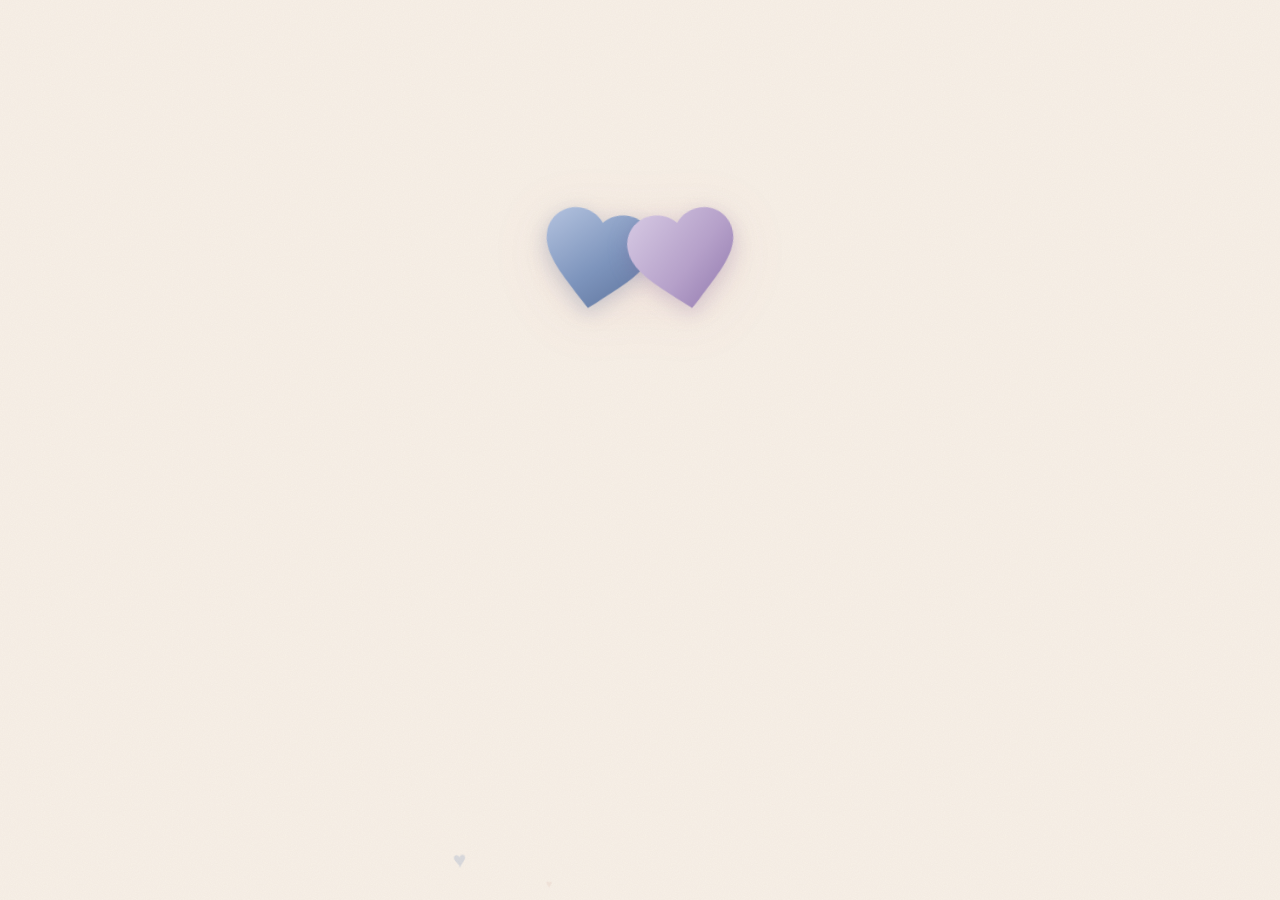
<file: index.html>
<!DOCTYPE html>
<html lang="pt-BR">
<head>
  <meta charset="UTF-8">
  <meta name="viewport" content="width=device-width, initial-scale=1, viewport-fit=cover">
  <meta name="theme-color" content="#F7F1E7">

  <title>Victor &amp; Ana — Um Amor em Código</title>

  <link rel="preconnect" href="https://fonts.googleapis.com">
  <link rel="preconnect" href="https://fonts.gstatic.com" crossorigin>
  <link rel="stylesheet" href="https://fonts.googleapis.com/css2?family=Cormorant+Garamond:ital,wght@0,400;0,500;0,600;1,400;1,500;1,600&family=DM+Sans:wght@400;500;600&family=Caveat:wght@500&display=swap">

<link rel="stylesheet" href="style.css">
<link rel="stylesheet" href="jogos-romanticos.css">
<link rel="stylesheet" href="efeitos-gsap.css">
  <link rel="shortcut icon" href="imagens/fiveicon.png" type="image/x-icon">

  <noscript>
    <style>
      .scene, #starfield { display: none !important; }
    </style>
  </noscript>

  <!-- ESTILO COMPLETO DO CONTROLE DE MÚSICA -->
  <style>
    #controle-musica {
      position: fixed;
      bottom: calc(20px + env(safe-area-inset-bottom));
      right: calc(20px + env(safe-area-inset-right));
      z-index: 9999;

      display: flex;
      align-items: center;
      justify-content: center;

      width: 48px;
      height: 48px;
      padding: 0;

      border: 1px solid rgba(110, 37, 48, 0.22);
      border-radius: 50%;

      background: rgba(255, 253, 248, 0.92);
      color: #A63842;

      box-shadow: 0 5px 22px rgba(74, 42, 49, 0.16);

      backdrop-filter: blur(12px);
      -webkit-backdrop-filter: blur(12px);

      font-family: Georgia, serif;
      font-size: 24px;
      cursor: pointer;

      transition:
        transform 0.2s ease,
        background-color 0.2s ease;
    }

    #controle-musica[hidden] {
      display: none !important;
    }

    #controle-musica:hover {
      transform: scale(1.08);
      background: #FFFDF8;
    }

    #controle-musica:active {
      transform: scale(0.95);
    }

    #controle-musica:focus-visible {
      outline: 3px solid #A63842;
      outline-offset: 4px;
    }

    @media (max-width: 480px) {
      #controle-musica {
        width: 44px;
        height: 44px;
        right: 16px;
        bottom: calc(16px + env(safe-area-inset-bottom));
        font-size: 22px;
      }
    }

    @media (prefers-reduced-motion: reduce) {
      #controle-musica {
        transition: none;
      }
    }
  </style>
</head>

<body>

  <svg width="0" height="0" style="position:absolute" aria-hidden="true" focusable="false">
    <symbol id="heart-shape" viewBox="0 0 24 24">
      <path d="M12 21.35l-1.45-1.32C5.4 15.36 2 12.28 2 8.5 2 5.42 4.42 3 7.5 3c1.74 0 3.41.81 4.5 2.09C13.09 3.81 14.76 3 16.5 3 19.58 3 22 5.42 22 8.5c0 3.78-3.4 6.86-8.55 11.54L12 21.35z"/>
    </symbol>
  </svg>

  <canvas id="starfield" aria-hidden="true"></canvas>
  <div class="burst" id="burst" aria-hidden="true"></div>

  <p class="sr-only" id="live" role="status" aria-live="polite" aria-atomic="true"></p>

  <noscript>
    <main class="nojs">
      <p>
        Este presente foi feito em código e precisa de JavaScript para ganhar vida.
        Ative o JavaScript no navegador e recarregue a página. 💙💜
      </p>
    </main>
  </noscript>

  <main id="app">

    <!-- ETAPA 1: ABERTURA -->

    <section class="scene scene--opening" id="scene-opening" data-scene="opening">
      <div class="scene__content">

        <p class="cover-label reveal" style="--d: 0s">Victor &amp; Ana</p>

        <div class="stage" aria-hidden="true">
          <div class="glow"></div>

          <div class="heart heart--victor">
            <svg viewBox="0 0 24 24" focusable="false">
              <defs>
                <linearGradient id="grad-victor" x1="0" y1="0" x2="1" y2="1">
                  <stop offset="0" stop-color="#B4C3DF"/>
                  <stop offset="0.55" stop-color="#7D94BC"/>
                  <stop offset="1" stop-color="#5B7099"/>
                </linearGradient>
              </defs>
              <path fill="url(#grad-victor)" d="M12 21.35l-1.45-1.32C5.4 15.36 2 12.28 2 8.5 2 5.42 4.42 3 7.5 3c1.74 0 3.41.81 4.5 2.09C13.09 3.81 14.76 3 16.5 3 19.58 3 22 5.42 22 8.5c0 3.78-3.4 6.86-8.55 11.54L12 21.35z"/>
            </svg>
          </div>

          <div class="heart heart--ana">
            <svg viewBox="0 0 24 24" focusable="false">
              <defs>
                <linearGradient id="grad-ana" x1="0" y1="0" x2="1" y2="1">
                  <stop offset="0" stop-color="#D6C9E3"/>
                  <stop offset="0.55" stop-color="#B5A0C9"/>
                  <stop offset="1" stop-color="#8E75AB"/>
                </linearGradient>
              </defs>
              <path fill="url(#grad-ana)" d="M12 21.35l-1.45-1.32C5.4 15.36 2 12.28 2 8.5 2 5.42 4.42 3 7.5 3c1.74 0 3.41.81 4.5 2.09C13.09 3.81 14.76 3 16.5 3 19.58 3 22 5.42 22 8.5c0 3.78-3.4 6.86-8.55 11.54L12 21.35z"/>
            </svg>
          </div>
        </div>

        <header class="intro">
          <h1 class="title reveal" style="--d: 0s">O amor mora nos detalhes.</h1>
          <p class="subtitle reveal" style="--d: .5s">
            E cada detalhe desse lugar foi pensado em você.
          </p>
        </header>

        <button type="button" class="btn btn--primary start-btn" id="start-btn">
          Começar nossa história ♡
        </button>

        <p class="cover-sign reveal" style="--d: 1s">
          Feito com amor, por Victor.
        </p>
      </div>
    </section>

    <!-- ETAPA 2: A PERGUNTA IMPOSSÍVEL -->

    <section class="scene scene--question" id="scene-question" data-scene="question" hidden aria-labelledby="question-title">
      <div class="scene__content">

        <p class="chapter-mark reveal" style="--d: 0s">
          Capítulo I — Onde tudo começa
        </p>

        <svg class="crest reveal" style="--d: .1s" viewBox="0 0 44 24" aria-hidden="true" focusable="false">
          <use href="#heart-shape" class="crest__blue" x="0" y="0" width="24" height="24"/>
          <use href="#heart-shape" class="crest__purple" x="20" y="0" width="24" height="24"/>
        </svg>

        <h2 class="question reveal" id="question-title" data-focus tabindex="-1" style="--d: .4s">
          Ana, você aceita continuar vivendo essa história comigo? 💜
        </h2>

        <div class="slot reveal" id="slot" style="--d: .8s">
          <p class="hint" id="hint" aria-hidden="true"></p>
          <p class="reply" id="reply" aria-hidden="true"></p>
        </div>

        <div class="choices reveal" id="choices" style="--d: 1s">
          <button type="button" class="btn btn--primary btn--yes" id="yes-btn">
            SIM! ❤️
          </button>
          <button type="button" class="btn btn--ghost btn--no" id="no-btn">
            Não 🙄
          </button>
        </div>

        <p class="sr-only">
          Dica: o botão Não é brincalhão e foge. Use o botão SIM para continuar.
        </p>
      </div>
    </section>

    <!-- ETAPA 3: MUSEU DE MEMÓRIAS -->

    <section class="scene scene--memories" id="scene-memories" data-scene="memories" hidden aria-labelledby="memories-title">
      <div class="scene__content">

        <header class="museum-head">
          <p class="chapter-mark reveal" style="--d: 0s">
            Capítulo II — Nossas memórias
          </p>

          <h2 class="museum-title reveal" id="memories-title" data-focus tabindex="-1" style="--d: .2s">
            Nosso Museu de Memórias
          </h2>

          <p class="museum-sub reveal" style="--d: .7s">
            Existem momentos que o tempo não consegue apagar.
          </p>

          <p class="museum-intro reveal" style="--d: 1.2s">
            Se eu pudesse guardar cada segundo ao seu lado, precisaria de um museu infinito.
            Mas escolhi seis pedacinhos da nossa história para te mostrar.
          </p>
        </header>

        <div class="counter reveal" style="--d: 1.7s">
          <p class="counter__text">
            Memórias descobertas:
            <span class="counter__n" id="counter-n">0</span>
            de
            <span id="counter-total">6</span>
          </p>

          <div class="progress" aria-hidden="true">
            <span class="progress__fill" id="progress-fill"></span>
          </div>

          <p class="counter__hint">
            Toque em cada quadro para abrir a memória.
          </p>
        </div>

        <ol class="gallery" id="gallery"></ol>

        <div class="finale" id="finale" hidden>
          <p class="finale__msg">
            Seis lembranças, infinitos motivos para continuar criando novas histórias com você. 💙💜
          </p>

          <button type="button" class="btn btn--primary finale__btn" id="finale-btn" disabled>
            Ainda tenho uma surpresa para você... ❤️
          </button>
        </div>
      </div>
    </section>

    <!-- ETAPA 4: QUIZ -->

    <section class="scene scene--game" id="scene-game" data-scene="game" hidden aria-labelledby="quiz-question">
      <div class="scene__content">

        <div class="quiz reveal" style="--d: .2s">
          <p class="chapter-mark">
            Capítulo III — Nossas brincadeiras
          </p>

          <p class="quiz__progress" id="quiz-progress">
            Pergunta 1 de 3
          </p>

          <div class="quiz__dots" aria-hidden="true">
            <span class="quiz__dot"></span>
            <span class="quiz__dot"></span>
            <span class="quiz__dot"></span>
          </div>

          <div class="quiz__card" id="quiz-card">
            <h2 class="quiz__question" id="quiz-question" data-focus tabindex="-1"></h2>

            <div class="quiz__options" id="quiz-options" role="group" aria-labelledby="quiz-question"></div>

            <div class="quiz__feedback" id="quiz-feedback" aria-hidden="true">
              <p class="quiz__verdict" id="quiz-verdict"></p>
              <p class="quiz__message" id="quiz-message"></p>
            </div>

            <button type="button" class="btn btn--primary quiz__next" id="quiz-next" disabled>
              Próxima pergunta →
            </button>
          </div>
        </div>
      </div>
    </section>

    <!-- RESULTADO DO QUIZ -->

    <section class="scene scene--result" id="scene-quizend" data-scene="quizend" hidden aria-labelledby="result-title">
      <div class="scene__content">

        <svg class="crest reveal" style="--d: .1s" viewBox="0 0 44 24" aria-hidden="true" focusable="false">
          <use href="#heart-shape" class="crest__blue" x="0" y="0" width="24" height="24"/>
          <use href="#heart-shape" class="crest__purple" x="20" y="0" width="24" height="24"/>
        </svg>

        <h2 class="museum-title reveal" id="result-title" data-focus tabindex="-1" style="--d: .3s">
          Você conhece a nossa história? ❤️
        </h2>

        <p class="result__score reveal" id="result-score" style="--d: .9s">
          Você acertou 0 de 3!
        </p>

        <p class="result__msg reveal" style="--d: 1.5s">
          Mas sabe de uma coisa, meu amor? Nenhuma dessas datas consegue representar tudo que já vivemos.
          Cada conversa, cada abraço e cada momento ao seu lado fazem parte da minha história favorita:
          a nossa. 💙💜
        </p>

        <div class="result__actions reveal" style="--d: 2.2s">
          <button type="button" class="btn btn--primary" id="continue-btn">
            Continuar nossa história ❤️
          </button>

          <button type="button" class="btn btn--ghost" id="replay-btn">
            Jogar novamente ↻
          </button>
        </div>
      </div>
    </section>

    <!-- ETAPA 5: QUEM É MAIS PROVÁVEL -->

    <section class="scene scene--stage5" id="scene-stage5" data-scene="stage5" hidden aria-labelledby="stage5-title">
      <div class="scene__content romance-wrap">

        <p class="chapter-mark reveal">
          Capítulo III — Nossas brincadeiras
        </p>

        <p class="eyebrow reveal">
          NOSSO JOGUINHO 💙💜
        </p>

        <h2 class="romance-title reveal" id="stage5-title" data-focus tabindex="-1">
          Quem é mais provável? 💜
        </h2>

        <p class="romance-lead reveal">
          Escolha quem mais combina com cada situação!
        </p>

        <div id="couple-game" class="couple-game reveal">
          <div class="couple-game__top">
            <span id="couple-progress">Pergunta 1 de 6</span>
            <span id="couple-percent">0%</span>
          </div>

          <div class="couple-game__bar" aria-hidden="true">
            <span id="couple-fill"></span>
          </div>

          <div class="couple-game__question" id="couple-question" tabindex="-1"></div>

          <div class="couple-game__choices" role="group" aria-label="Escolha Victor ou Ana">
            <button type="button" class="couple-choice couple-choice--victor" id="choose-victor">
              💙 <span>Victor</span>
            </button>

            <button type="button" class="couple-choice couple-choice--ana" id="choose-ana">
              💜 <span>Ana</span>
            </button>
          </div>

          <p class="couple-game__hint">
            Não existem respostas erradas. Escolha com o coração!
          </p>
        </div>

        <div id="couple-result" class="couple-result" hidden>
          <h3>No final, sempre nós dois. ❤️</h3>

          <p>
            Entre ciúmes bobos, risadas, abraços e surpresas, existe uma coisa que eu tenho certeza:
            é com você que eu quero viver todas as versões da minha vida.
          </p>

          <div class="couple-score">
            <div>
              💙 <strong id="victor-score">0</strong>
              <span>Victor</span>
            </div>

            <div>
              💜 <strong id="ana-score">0</strong>
              <span>Ana</span>
            </div>
          </div>

          <div class="romance-actions">
            <button type="button" class="btn btn--ghost" id="couple-replay">
              Jogar novamente ↻
            </button>

            <button type="button" class="btn btn--primary" id="couple-continue">
              Tenho algo para te dizer... 💌
            </button>
          </div>
        </div>
      </div>
    </section>

    <!-- ETAPA 6: CARTA -->

    <section class="scene scene--stage6" id="scene-stage6" data-scene="stage6" hidden aria-labelledby="stage6-title">
      <div class="scene__content romance-wrap">

        <p class="chapter-mark reveal">
          Capítulo IV — O que meu coração guarda
        </p>

        <p class="eyebrow reveal">
          UMA CARTA PARA ANA 💌
        </p>

        <h2 class="romance-title reveal" id="stage6-title" data-focus tabindex="-1">
          As palavras que meu coração guardou
        </h2>

        <div class="letter-intro reveal" id="letter-intro">
          <p>Ana, escrevi uma coisa para você...</p>

          <button type="button" class="envelope" id="open-letter" aria-label="Abrir minha carta">
            <span class="envelope__back"></span>
            <span class="envelope__paper">Para Ana 💜</span>
            <span class="envelope__flap"></span>
            <span class="envelope__seal">💙💜</span>
          </button>

          <p>
            <button type="button" class="btn btn--primary" id="open-letter-btn">
              Abrir minha carta 💌
            </button>
          </p>
        </div>

        <article class="love-letter" id="love-letter" hidden>

          <p class="letter-greeting">Meu amor,</p>

          <p>
            Você sempre teve esse dom de transformar papel em amor. Suas cartas carregam um pedacinho de você,
            e eu guardo isso de um jeito que talvez nem consiga explicar.
          </p>

          <p>
            Eu nunca fui tão bom em fazer cartas à mão tão bonitas quanto as suas. Mas encontrei uma maneira
            de escrever a minha: usando aquilo que venho aprendendo, linha por linha, pensando em você.
          </p>

          <p>
            Talvez você me veja passando horas estudando programação, tentando entender códigos,
            corrigindo erros e fazendo as coisas funcionarem. Mas o que você talvez não saiba é que,
            mesmo nesses momentos, você continua nos meus pensamentos.
          </p>

          <p>
            E foi assim que nasceu esse presente. Porque você transforma papel em amor,
            e eu quis transformar código em amor.
          </p>

          <p>
            Cada coração que apareceu, cada fotografia que você abriu, cada pergunta que respondeu...
            tudo isso foi feito para te lembrar que a nossa história é a coisa mais bonita que eu poderia construir.
          </p>

          <p>
            Eu sei que nem todos os nossos dias são perfeitos. Às vezes a gente se desentende, erra,
            fica triste ou não consegue encontrar as palavras certas. Mas eu não quero um amor que só exista
            nos dias fáceis. Eu quero continuar aprendendo a te amar melhor, inclusive nos difíceis.
          </p>

          <p>
            Se um dia você se perguntar o quanto é importante para mim, lembra que, entre tantas coisas
            que eu poderia ter criado, escolhi construir um lugar inteirinho para nós dois.
          </p>

          <p>
            E mesmo que um dia eu aprenda mil linguagens de programação, nenhuma delas vai conseguir
            expressar completamente o que sinto por você.
          </p>

          <p class="letter-highlight">
            Porque meu código favorito sempre será NÓS. 💙💜
          </p>

          <p class="letter-signature">
            Com todo o meu amor, Victor.
          </p>

          <button type="button" class="btn btn--primary" id="letter-continue">
            Antes de terminar, preciso te mostrar mais uma coisa... ❤️
          </button>
        </article>
      </div>
    </section>

    <!-- ETAPA 7: ENCERRAMENTO -->

    <section class="scene scene--stage7" id="scene-stage7" data-scene="stage7" hidden aria-labelledby="stage7-title">
      <div class="scene__content romance-wrap">

        <div id="last-chapter">
          <p class="chapter-mark reveal">
            Capítulo V — O que ninguém vê
          </p>

          <p class="eyebrow reveal">
            O ÚLTIMO CAPÍTULO ❤️
          </p>

          <h2 class="romance-title reveal" id="stage7-title" data-focus tabindex="-1">
            O tempo que você não me vê
          </h2>

          <p class="romance-lead reveal">
            Nem sempre estamos juntos. Mas isso não significa que você esteja longe de mim.
          </p>

          <p class="chapter-prompt">
            Enquanto você não está olhando...
          </p>

          <div class="thought-grid">
            <div class="thought-card">
              💻
              <p>Eu estudo pensando no nosso futuro.</p>
            </div>

            <div class="thought-card">
              💜
              <p>Eu sinto saudade até das nossas pequenas manias.</p>
            </div>

            <div class="thought-card">
              ✨
              <p>Eu lembro de você nas coisas mais simples.</p>
            </div>

            <div class="thought-card">
              🏡
              <p>Eu imagino tudo que ainda vamos construir juntos.</p>
            </div>
          </div>

          <div class="chapter-letter">
            <p>
              Meu amor, você viu apenas alguns momentos da nossa história neste site.
            </p>

            <p>
              Mas existe uma parte que nenhuma fotografia consegue mostrar:
              todas as vezes em que penso em você quando ninguém está vendo.
            </p>

            <p>
              Nos dias corridos, nas noites estudando, nos momentos em que sinto saudade
              e até quando estou imaginando como será nosso futuro...
            </p>

            <p class="chapter-emphasis">
              Você está lá.
            </p>

            <p>
              Porque o amor não acontece apenas quando estamos juntos.
              Ele também vive em tudo aquilo que fazemos pensando um no outro.
            </p>

            <p>
              E se você chegou até aqui, quero que saiba de uma última coisa...
            </p>

            <p class="chapter-final">
              Eu escolheria você. Em cada vida, em cada história, em cada linha de código. 💙💜
            </p>
          </div>

          <button type="button" class="btn btn--primary" id="last-surprise">
            Ver nossa última surpresa ❤️
          </button>
        </div>

        <div class="ending" id="ending" hidden>
          <div class="ending__hearts" aria-hidden="true">
            <span class="ending__blue">♥</span>
            <span class="ending__purple">♥</span>
            <span class="ending__united">♥</span>
          </div>

          <h2 class="ending__headline" id="ending-title" tabindex="-1">
            Fim do site.
            <br>
            Nunca da nossa história. ❤️
          </h2>

          <h3>Victor &amp; Ana</h3>

          <p>
            Nossa história não termina aqui. Ela continua toda vez que estamos juntos.
          </p>

          <p class="ending__credit">
            Feito com amor, por Victor. ❤️
          </p>

          <button type="button" class="btn btn--primary" id="restart-story">
            Reviver nossa história ↻
          </button>
        </div>
      </div>
    </section>

  </main>

  <!-- JANELA DAS MEMÓRIAS -->

  <dialog class="modal" id="memory-dialog" aria-labelledby="modal-title" aria-describedby="modal-msg">
    <button type="button" class="modal__close" id="modal-close" aria-label="Fechar memória">
      <svg viewBox="0 0 24 24" width="20" height="20" aria-hidden="true" focusable="false">
        <path d="M6 6l12 12M18 6L6 18" stroke="currentColor" stroke-width="2" stroke-linecap="round" fill="none"/>
      </svg>
    </button>

    <div class="modal__inner" id="modal-inner">
      <div class="modal__media" id="modal-media"></div>

      <div class="modal__text">
        <p class="modal__num" id="modal-num"></p>
        <h3 class="modal__title" id="modal-title"></h3>
        <p class="modal__sub" id="modal-sub" hidden></p>
        <p class="modal__msg" id="modal-msg"></p>
      </div>
    </div>
  </dialog>

  <!-- MÚSICA DE FUNDO -->

  <audio id="musica-romantica" loop preload="none">
    <source src="musicas/musica-fundo.mp3" type="audio/mpeg">
  </audio>

  <button
    id="controle-musica"
    type="button"
    aria-label="Reproduzir música"
    title="Reproduzir música"
    aria-pressed="false"
    hidden
  >
    ▶
  </button>

  <!-- JAVASCRIPT ORIGINAL DO SITE -->
  <script src="script.js"></script>
  <script src="jogos-romanticos.js"></script>

  <!-- REVELAÇÃO DOS TEXTOS -->
  <script>
    (function () {
      if (!("IntersectionObserver" in window)) return;

      var items = document.querySelectorAll(
        ".love-letter > p, .thought-card, .chapter-letter > p"
      );

      var io = new IntersectionObserver(function (entries) {
        entries.forEach(function (entry) {
          if (entry.isIntersecting) {
            entry.target.classList.add("is-in");
            io.unobserve(entry.target);
          }
        });
      }, {
        threshold: 0.2,
        rootMargin: "0px 0px -6% 0px"
      });

      items.forEach(function (item) {
        item.classList.add("rv");
        io.observe(item);
      });
    })();
  </script>

  <!-- CONTROLE COMPLETO DA TRILHA SONORA -->
  <script>
    (function () {
      "use strict";

      const musica = document.getElementById("musica-romantica");
      const controle = document.getElementById("controle-musica");
      const botaoInicio = document.getElementById("start-btn");

      const VOLUME = 0.04;
      const DURACAO_FADE = 2500;
      const INTERVALO = 50;

      let fadeAtual = null;

      musica.volume = 0;
      musica.loop = true;

      function pararFade() {
        if (fadeAtual !== null) {
          clearInterval(fadeAtual);
          fadeAtual = null;
        }
      }

      function atualizarControle() {
        const tocando = !musica.paused;

        controle.hidden = false;
        controle.textContent = tocando ? "♫" : "▶";
        controle.setAttribute(
          "aria-label",
          tocando ? "Pausar música" : "Reproduzir música"
        );
        controle.setAttribute(
          "title",
          tocando ? "Pausar música" : "Reproduzir música"
        );
        controle.setAttribute("aria-pressed", String(tocando));
      }

      function entradaSuave() {
        pararFade();
        musica.volume = 0;

        const totalPassos = DURACAO_FADE / INTERVALO;
        let passo = 0;

        fadeAtual = setInterval(function () {
          if (musica.paused) {
            pararFade();
            return;
          }

          passo++;

          musica.volume = Math.min(
            VOLUME,
            (passo / totalPassos) * VOLUME
          );

          if (passo >= totalPassos) {
            musica.volume = VOLUME;
            pararFade();
          }
        }, INTERVALO);
      }

      function reproduzir() {
        // Chamado diretamente por um clique do usuário,
        // para permitir a reprodução no iPhone.
        const tentativa = musica.play();

        if (tentativa && typeof tentativa.then === "function") {
          tentativa.then(function () {
            atualizarControle();
            entradaSuave();
          }).catch(function (erro) {
            pararFade();
            atualizarControle();
            console.warn("Não foi possível reproduzir a música:", erro);
          });
        } else {
          atualizarControle();
          entradaSuave();
        }
      }

      function pausar() {
        pararFade();
        musica.pause();
        atualizarControle();
      }

      botaoInicio.addEventListener("click", function () {
        if (musica.paused) {
          reproduzir();
        }
      });

      controle.addEventListener("click", function () {
        if (musica.paused) {
          reproduzir();
        } else {
          pausar();
        }
      });

      musica.addEventListener("play", atualizarControle);
      musica.addEventListener("pause", atualizarControle);

      musica.addEventListener("error", function () {
        pararFade();
        atualizarControle();
        console.error(
          "Não foi possível carregar musicas/musica-fundo.mp3"
        );
      });
    })();
  </script>

<!-- GSAP - Biblioteca de animações -->
<script src="https://cdn.jsdelivr.net/npm/gsap@3.14.2/dist/gsap.min.js"></script>

<!-- Victor & Ana 2.0 - Efeitos cinematográficos -->
<script src="efeitos-gsap.js"></script>
</body>
</html>
</file>
<file: style.css>
/* =========================================================
   Victor & Ana — Um Amor em Código
   Vinho + branco areia · álbum, cartas e design editorial
   ========================================================= */

:root {
  /* Paleta */
  --sand: #F7F1E7;
  --ivory: #FFFDF8;
  --ruby: #A63842;
  --wine: #6E2530;
  --rose: #D9B5A9;
  --brown: #73585B;

  /* Estados e contraste */
  --ink: #4A2A31;            /* texto corrido */
  --ruby-hover: #8F2D37;
  --ruby-wash: rgba(166, 56, 66, .09);
  --rose-wash: rgba(217, 181, 169, .3);
  --line: rgba(110, 37, 48, .2);
  --focus: #6E2530;

  /* Identidade do casal (só em detalhes simbólicos) */
  --victor: #7D94BC;
  --victor-deep: #4F6694;
  --ana: #B5A0C9;
  --ana-deep: #7C649A;

  /* Tipografia */
  --font-display: "Cormorant Garamond", "Iowan Old Style", Georgia, "Times New Roman", serif;
  --font-body: "DM Sans", -apple-system, BlinkMacSystemFont, "Segoe UI", Roboto, "Helvetica Neue", sans-serif;
  --font-hand: "Caveat", "Bradley Hand", "Segoe Script", cursive;
  --fs-body: clamp(1.0625rem, 1rem + .3vw, 1.15rem);
  --fs-lead: clamp(1.25rem, 1.05rem + 1vw, 1.5rem);
  --fs-h2: clamp(2.4rem, 1.6rem + 4.4vw, 3.9rem);
  --fs-hero: clamp(2.9rem, 1.6rem + 6.6vw, 4.8rem);

  /* Forma, sombra e movimento */
  --radius: .3rem;
  --radius-sm: .15rem;
  --ease: cubic-bezier(.45, .05, .2, 1);
  --shadow-paper: 0 1px 2px rgba(74, 42, 49, .12), 0 16px 30px -16px rgba(74, 42, 49, .4);

  /* Sincronizados pelo script.js */
  --fade: 900ms;
  --appear-dur: 1300ms;
  --meet-dur: 2600ms;

  /* Textura de papel muito sutil */
  --grain: url("data:image/svg+xml;utf8,<svg xmlns='http://www.w3.org/2000/svg' width='180' height='180'><filter id='n'><feTurbulence type='fractalNoise' baseFrequency='.85' numOctaves='2' stitchTiles='stitch'/><feColorMatrix values='0 0 0 0 .43 0 0 0 0 .15 0 0 0 0 .19 0 0 0 .06 0'/></filter><rect width='100%' height='100%' filter='url(%23n)'/></svg>");
}

*, *::before, *::after { box-sizing: border-box; }

html {
  background: var(--sand);
  overflow-x: hidden;
  -webkit-text-size-adjust: 100%;
  -webkit-tap-highlight-color: transparent;
}
html.is-locked, html.is-locked body { overflow: hidden; }

body {
  margin: 0;
  min-height: 100vh;
  min-height: 100dvh;
  color: var(--ink);
  font-family: var(--font-body);
  font-size: var(--fs-body);
  line-height: 1.6;
  background-color: var(--sand);
  background-image: var(--grain);
}

#starfield { display: none; } /* campo de estrelas aposentado (o script segue intacto) */
#app { position: relative; z-index: 1; overflow-x: clip; }

.sr-only {
  position: absolute; width: 1px; height: 1px; margin: -1px; padding: 0;
  overflow: hidden; clip: rect(0 0 0 0); white-space: nowrap; border: 0;
}
.nojs {
  position: relative; z-index: 2; min-height: 100vh; min-height: 100dvh;
  display: grid; place-items: center; padding: 2rem; text-align: center;
  font-family: var(--font-display); font-size: 1.6rem; line-height: 1.5; color: var(--wine);
}

/* ===== Cenas ===== */
.scene {
  min-height: 100vh;
  min-height: 100dvh;
  display: grid;
  place-items: center;
  padding: max(1.5rem, env(safe-area-inset-top)) max(1.5rem, env(safe-area-inset-right))
           max(1.5rem, env(safe-area-inset-bottom)) max(1.5rem, env(safe-area-inset-left));
  text-align: center;
  opacity: 0;
  transition: opacity var(--fade) ease;
}
.scene[hidden] { display: none; }
.scene.is-active { opacity: 1; }
.scene__content { width: 100%; max-width: 36rem; display: flex; flex-direction: column; align-items: center; }
[data-focus] { outline: none; }

/* ===== Revelação de textos ===== */
.reveal {
  opacity: 0;
  transform: translateY(.9rem);
  transition: opacity 1.1s ease var(--d, 0s), transform 1.1s var(--ease) var(--d, 0s);
}
.is-title .reveal,
.scene.is-active:not(.scene--opening) .reveal { opacity: 1; transform: none; }

/* Revelação por rolagem (ativada pelo pequeno script no fim do HTML) */
.rv { opacity: 0; transform: translateY(.8rem); transition: opacity .8s ease, transform .8s var(--ease); }
.rv.is-in { opacity: 1; transform: none; }

/* ===== Marcador de capítulo ===== */
.chapter-mark {
  display: flex; align-items: center; justify-content: center; gap: .9rem;
  width: 100%; max-width: 24rem;
  margin: 0 auto 1.6rem;
  font-family: var(--font-display); font-style: italic; font-weight: 500;
  font-size: 1.2rem; line-height: 1.2;
  color: var(--ruby);
}
.chapter-mark::before, .chapter-mark::after { content: ""; flex: 1 1 1.5rem; height: 1px; background: var(--rose); }

/* ===== Abertura: capa de livro ===== */
.cover-label {
  margin: 0 0 1.4rem;
  font-size: .85rem; font-weight: 500; letter-spacing: .34em; text-transform: uppercase;
  color: var(--ruby);
}
.stage { position: relative; width: 100%; height: clamp(8rem, 24dvh, 12rem); margin-bottom: 1.6rem; }
.heart {
  --size: clamp(5rem, 21vmin, 8rem);
  position: absolute; left: 50%; top: 50%;
  width: var(--size); height: var(--size);
  opacity: 0;
  transition: transform var(--meet-dur) var(--ease), opacity var(--appear-dur) ease;
}
.heart svg { display: block; width: 100%; height: 100%; overflow: visible; }
.heart--victor { transform: translate(calc(-50% - min(30vw, 13rem)), -50%) rotate(-6deg) scale(.7); }
.heart--ana    { transform: translate(calc(-50% + min(30vw, 13rem)), -50%) rotate(6deg) scale(.7); }
.heart--victor svg { filter: drop-shadow(0 6px 10px rgba(79, 102, 148, .28)); }
.heart--ana svg    { filter: drop-shadow(0 6px 10px rgba(124, 100, 154, .28)); mix-blend-mode: multiply; }
.is-appear .heart { opacity: 1; }
.is-appear .heart svg { animation: beat 3s ease-in-out infinite; }
.is-appear .heart--ana svg { animation-delay: .4s; }
.is-meet .heart--victor { transform: translate(calc(-50% - 34%), -50%) rotate(10deg) scale(1); }
.is-meet .heart--ana    { transform: translate(calc(-50% + 34%), -50%) rotate(-10deg) scale(1); }
.is-united .heart svg { animation-duration: 2.4s; animation-delay: 0s; }
@keyframes beat { 0%, 100% { transform: scale(1); } 14% { transform: scale(1.05); } 28% { transform: scale(1); } 42% { transform: scale(1.03); } }

.glow {
  position: absolute; left: 50%; top: 50%;
  width: 150%; max-width: 34rem; aspect-ratio: 1; border-radius: 50%;
  background: radial-gradient(circle, rgba(166, 56, 66, .18) 0%, rgba(217, 181, 169, .22) 38%, transparent 68%);
  transform: translate(-50%, -50%) scale(.2);
  opacity: 0; pointer-events: none;
}
.is-united .glow { animation: flash 2.4s ease-out forwards; }
@keyframes flash {
  0%   { opacity: 0;  transform: translate(-50%, -50%) scale(.2); }
  35%  { opacity: 1;  transform: translate(-50%, -50%) scale(1); }
  100% { opacity: .55; transform: translate(-50%, -50%) scale(1.15); }
}

/* ===== Títulos ===== */
.title, .museum-title {
  margin: 0;
  font-family: var(--font-display); font-weight: 500;
  font-size: var(--fs-hero); line-height: 1.02; letter-spacing: -.005em;
  color: var(--wine);
  text-wrap: balance;
}
.museum-title { font-size: var(--fs-h2); line-height: 1.08; }
.subtitle {
  margin: 1.1rem 0 0; max-width: 24rem;
  font-family: var(--font-display); font-style: italic;
  font-size: var(--fs-lead); line-height: 1.4;
  color: var(--brown);
  text-wrap: balance;
}
.subtitle::before { content: ""; display: block; width: 2.5rem; height: 1px; margin: 0 auto 1.1rem; background: var(--ruby); }
.cover-sign { margin: 1.2rem 0 0; font-family: var(--font-hand); font-size: 1.7rem; line-height: 1.2; color: var(--ruby); }

/* ===== Botões ===== */
.btn {
  position: relative; z-index: 2;
  min-height: 3.5rem; min-width: 7.5rem; max-width: 100%;
  padding: 1rem 1.7rem;
  border: 1.5px solid transparent; border-radius: var(--radius);
  font: 500 1.05rem/1.25 var(--font-body);
  color: var(--ivory);
  cursor: pointer; touch-action: manipulation;
  -webkit-user-select: none; user-select: none;
  transition: transform .15s ease, background-color .25s ease, color .25s ease, border-color .25s ease, opacity .6s ease;
}
.btn:focus-visible { outline: 3px solid var(--focus); outline-offset: 4px; }
.btn:disabled { cursor: default; }
.btn--primary { background: var(--ruby); }
@media (hover: hover) { .btn--primary:hover:not(:disabled) { background: var(--ruby-hover); } }
.btn--primary:disabled { opacity: .7; }
.btn--ghost { background: transparent; border-color: rgba(110, 37, 48, .5); color: var(--wine); }
@media (hover: hover) { .btn--ghost:hover:not(:disabled) { background: var(--rose-wash); border-color: var(--wine); } }
.scene .btn:active:not(:disabled) { transform: scale(.97); transition-duration: .08s; }

.start-btn {
  margin-top: 2rem;
  visibility: hidden; opacity: 0; transform: translateY(.8rem);
  transition: opacity .9s ease, transform .9s var(--ease), background-color .25s ease;
}
.is-ready .start-btn { visibility: visible; opacity: 1; transform: none; }

/* ===== Etapa 2: a pergunta ===== */
.crest { width: 3.2rem; height: 1.75rem; margin-bottom: 1.5rem; overflow: visible; }
.crest__blue { fill: var(--victor); }
.crest__purple { fill: var(--ana); mix-blend-mode: multiply; }

.question {
  margin: 0;
  font-family: var(--font-display); font-weight: 500;
  font-size: clamp(2rem, 1.3rem + 4.2vw, 3.1rem); line-height: 1.18;
  color: var(--wine);
  overflow-wrap: break-word; text-wrap: balance;
}
.slot { display: grid; place-items: center; width: 100%; min-height: 4.5em; margin-top: 1.25rem; }
.hint, .reply { grid-area: 1 / 1; margin: 0; }
.hint { font-size: 1.05rem; line-height: 1.4; color: var(--ruby); opacity: 0; }
.hint.is-show { opacity: 1; animation: hint-in .5s ease; }
@keyframes hint-in { from { opacity: 0; transform: translateY(.4rem); } to { opacity: 1; transform: none; } }
.reply {
  font-family: var(--font-display); font-style: italic;
  font-size: clamp(1.5rem, 1.2rem + 1.8vw, 1.95rem); line-height: 1.35;
  color: var(--wine);
  opacity: 0; transition: opacity 1s ease .3s;
}
.slot.is-replied .hint { opacity: 0; animation: none; }
.slot.is-replied .reply { opacity: 1; }

.choices {
  position: relative; width: 100%;
  min-height: clamp(13rem, 36dvh, 19rem); margin-top: .5rem;
  display: flex; flex-wrap: wrap; justify-content: center; align-items: center; gap: 1rem;
  transition: opacity .8s ease, transform 1.1s var(--ease) var(--d, 0s);
}
.choices.is-answered { opacity: 0; pointer-events: none; }
.btn--yes { padding: 1.1rem 2.6rem; font-size: 1.2rem; }
.btn--no { touch-action: none; will-change: transform; transition: transform .32s cubic-bezier(.34, 1.4, .64, 1), opacity .6s ease; }

/* Corações da explosão: todos em rubi, mais delicados */
.burst { position: fixed; inset: 0; z-index: 5; pointer-events: none; overflow: hidden; }
.burst__heart { position: absolute; will-change: transform, opacity; }
.burst__heart path { fill: var(--ruby); }

/* ===== Etapa 3: o álbum ===== */
.scene--memories { place-items: start center; padding-top: max(2.5rem, env(safe-area-inset-top)); padding-bottom: max(4rem, env(safe-area-inset-bottom)); }
.scene--memories .scene__content { max-width: 62rem; }
.museum-head { display: flex; flex-direction: column; align-items: center; width: 100%; }
.museum-sub { margin: 1rem 0 0; font-family: var(--font-display); font-style: italic; font-size: var(--fs-lead); color: var(--ruby); }
.museum-intro { margin: 1.2rem 0 0; max-width: 30rem; line-height: 1.7; color: var(--ink); text-wrap: pretty; }

.counter { display: flex; flex-direction: column; align-items: center; gap: .6rem; margin-top: 2rem; }
.counter__text { margin: 0; font-size: 1rem; color: var(--ink); }
.counter__n { display: inline-block; font-weight: 600; color: var(--ruby); }
.counter__n.is-bump { animation: bump .5s ease; }
@keyframes bump { 40% { transform: scale(1.4); } }
.counter__hint { margin: 0; font-size: .95rem; color: var(--brown); }
.progress { width: min(100%, 14rem); height: 3px; border-radius: 99px; background: var(--line); overflow: hidden; }
.progress__fill { display: block; width: 100%; height: 100%; background: linear-gradient(90deg, var(--rose), var(--ruby)); transform-origin: left; transform: scaleX(var(--p, 0)); transition: transform .8s var(--ease); }

/* Álbum: cada foto é uma Polaroid, alternando de lado e com leve inclinação */
.gallery { list-style: none; margin: 3rem 0 0; padding: 0; width: 100%; display: grid; grid-template-columns: 1fr; gap: 3.2rem; text-align: left; }
.gallery__item { --r: -1.4deg; display: flex; justify-content: flex-start; }
.gallery__item:nth-child(even) { --r: 1.2deg; justify-content: flex-end; }
.gallery__item .frame { width: min(86%, 19rem); }
.gallery__item--featured { --r: 0deg; grid-column: 1 / -1; justify-content: center; }
.gallery__item--featured .frame { width: min(100%, 25rem); }

.frame {
  position: relative; display: block;
  padding: .7rem .7rem 1rem;
  border: 0; border-radius: var(--radius-sm);
  background-color: var(--ivory);
  background-image: var(--grain);
  box-shadow: var(--shadow-paper), inset 0 0 0 1px var(--line);
  color: inherit; font: inherit; text-align: left;
  cursor: pointer; touch-action: manipulation;
  rotate: var(--r, 0deg);
  opacity: 0; transform: translateY(1.2rem);
  transition: opacity .9s ease calc(var(--i, 0) * 90ms), transform .9s var(--ease) calc(var(--i, 0) * 90ms), rotate .35s ease, box-shadow .35s ease;
}
.frame.is-visible { opacity: 1; transform: none; }
.frame::before { /* fita adesiva */
  content: ""; position: absolute; top: -.7rem; left: 50%;
  width: 4.2rem; height: 1.3rem; margin-left: -2.1rem;
  background: var(--rose-wash); border-left: 1px dashed rgba(110, 37, 48, .2); border-right: 1px dashed rgba(110, 37, 48, .2);
  rotate: -3deg; pointer-events: none; z-index: 3;
}
.frame--featured { padding: .9rem .9rem 1.2rem; }
@media (hover: hover) { .frame:hover { rotate: 0deg; } }
.frame:active { rotate: 0deg; }
.frame:focus-visible { outline: 3px solid var(--focus); outline-offset: 5px; }

.frame__mat { display: block; position: relative; }
.frame__num {
  position: absolute; top: .55rem; left: .55rem; z-index: 2;
  padding: .1rem .55rem; border-radius: var(--radius-sm);
  background: var(--ivory); box-shadow: 0 1px 3px rgba(74, 42, 49, .25);
  font-family: var(--font-display); font-style: italic; font-size: 1.05rem; color: var(--wine);
}
.frame.is-seen .frame__num::after { content: " ♥"; color: var(--ruby); font-style: normal; }
.frame__title {
  display: block; margin-top: .85rem;
  font-family: var(--font-display); font-style: italic; font-weight: 500;
  font-size: 1.4rem; line-height: 1.2; color: var(--wine); text-wrap: balance;
}

.photo { position: relative; display: block; overflow: hidden; border-radius: 1px; background: var(--rose-wash); }
.frame .photo { aspect-ratio: 4 / 5; }
.photo img { position: absolute; inset: 0; width: 100%; height: 100%; object-fit: cover; object-position: 50% 35%; opacity: 0; transition: opacity .6s ease; }
.photo.is-loaded img { opacity: 1; }
.photo__ph { position: absolute; inset: 0; display: flex; flex-direction: column; align-items: center; justify-content: center; gap: .5rem; background: var(--rose-wash); transition: opacity .6s ease; }
.photo__ph svg { width: 2.4rem; height: 2.4rem; }
.photo__ph path { fill: var(--rose); }
.photo__ph span { font-family: var(--font-display); font-style: italic; font-size: 2.2rem; line-height: 1; color: var(--brown); }
.photo.is-loaded .photo__ph { opacity: 0; }

@media (min-width: 48rem) {
  .gallery { grid-template-columns: repeat(2, 1fr); gap: 4rem 3.5rem; }
  .gallery__item .frame { width: min(100%, 22rem); }
  .gallery__item:nth-child(even) { margin-top: 4rem; }
  .gallery__item--featured { margin-top: 0 !important; }
}

/* ===== Modal: foto ampliada ===== */
.modal {
  --modal-h: calc(100dvh - 2rem - env(safe-area-inset-top) - env(safe-area-inset-bottom));
  width: min(92vw, 56rem); max-width: none; max-height: var(--modal-h);
  padding: 0; border: 0; border-radius: var(--radius);
  background: transparent; color: var(--ink); overflow: hidden;
}
.modal[open] { display: flex; animation: modal-in .45s var(--ease); }
.modal::backdrop { background: rgba(74, 42, 49, .75); }
@keyframes modal-in { from { opacity: 0; transform: translateY(1rem) scale(.98); } to { opacity: 1; transform: none; } }
.modal__inner {
  width: 100%; max-height: var(--modal-h);
  display: grid; grid-template-columns: 1fr;
  overflow-y: auto; overscroll-behavior: contain; -webkit-overflow-scrolling: touch;
  border-radius: inherit; text-align: left;
  background-color: var(--ivory); background-image: var(--grain);
  box-shadow: inset 0 0 0 1px var(--line);
}
.modal--featured .modal__inner { box-shadow: inset 0 0 0 1px var(--ruby), inset 0 0 0 5px var(--ivory), inset 0 0 0 6px var(--rose); }
.modal__close {
  position: absolute; top: .7rem; right: .7rem; z-index: 3;
  display: grid; place-items: center; width: 2.75rem; height: 2.75rem;
  border: 0; border-radius: 50%; background: var(--ivory); color: var(--wine);
  cursor: pointer; box-shadow: 0 0 0 1px var(--line);
}
.modal__close:focus-visible { outline: 3px solid var(--focus); outline-offset: 2px; }
.modal__media { display: grid; place-items: center; padding: 1rem 1rem 0; }
.modal__media .photo { width: 100%; height: min(50dvh, 26rem); background: transparent; }
.modal__media .photo img { object-fit: contain; }
.modal__text { padding: 1.25rem 1.5rem 1.75rem; }
.modal__text > * { animation: rise .8s var(--ease) both; }
.modal__text > :nth-child(2) { animation-delay: .1s; }
.modal__text > :nth-child(3) { animation-delay: .2s; }
.modal__text > :nth-child(4) { animation-delay: .32s; }
@keyframes rise { from { opacity: 0; transform: translateY(.7rem); } to { opacity: 1; transform: none; } }
.modal__num { margin: 0; font-size: .95rem; font-weight: 500; color: var(--ruby); }
.modal__title { margin: .3rem 0 0; font-family: var(--font-display); font-weight: 500; font-size: clamp(1.9rem, 1.4rem + 2.6vw, 2.5rem); line-height: 1.12; color: var(--wine); }
.modal__sub { margin: .5rem 0 0; font-family: var(--font-display); font-style: italic; font-size: 1.3rem; color: var(--brown); }
.modal__msg { margin: 1rem 0 0; font-family: var(--font-display); font-size: clamp(1.25rem, 1.1rem + .8vw, 1.45rem); line-height: 1.6; text-wrap: pretty; }
@media (min-width: 48rem) {
  .modal__inner { grid-template-columns: 1.1fr 1fr; align-items: center; }
  .modal__media { padding: 1.5rem 0 1.5rem 1.5rem; }
  .modal__media .photo { height: min(70dvh, 34rem); }
  .modal__text { padding: 2rem 3.5rem 2rem 2rem; }
}

/* ===== Surpresa do museu ===== */
.finale { width: 100%; max-width: 32rem; margin: 3.5rem auto 0; padding: 2.25rem 1rem 0; display: flex; flex-direction: column; align-items: center; gap: 1.75rem; border-top: 1px solid var(--line); }
.finale[hidden] { display: none; }
.finale__msg { margin: 0; font-family: var(--font-display); font-style: italic; font-size: clamp(1.7rem, 1.3rem + 2.4vw, 2.3rem); line-height: 1.35; color: var(--wine); text-wrap: balance; opacity: 0; transform: translateY(1rem); transition: opacity 1.2s ease, transform 1.2s var(--ease); }
.finale.is-open .finale__msg { opacity: 1; transform: none; }
.finale__btn { visibility: hidden; opacity: 0; transform: translateY(.8rem); transition: opacity .9s ease 1.6s, transform .9s var(--ease) 1.6s, visibility 0s linear 1.6s, background-color .25s ease; }
.finale.is-open .finale__btn { visibility: visible; opacity: 1; transform: none; }

/* ===== Etapa 4: quiz ===== */
.quiz { width: 100%; display: flex; flex-direction: column; align-items: center; }
.quiz__progress { margin: 0 0 .7rem; font-family: var(--font-display); font-style: italic; font-size: 1.3rem; color: var(--brown); }
.quiz__dots { display: flex; gap: .5rem; margin-bottom: 1.25rem; }
.quiz__dot { width: 2.2rem; height: 3px; border-radius: 99px; background: var(--line); transition: background .5s ease; }
.quiz__dot.is-on { background: var(--ruby); }
.quiz__card {
  width: 100%; padding: 1.75rem 1.1rem 1.5rem; border-radius: var(--radius);
  background-color: var(--ivory); background-image: var(--grain);
  box-shadow: var(--shadow-paper), inset 0 0 0 1px var(--line);
  transition: opacity .35s ease, transform .35s ease;
}
.quiz__card.is-swapping { opacity: 0; transform: translateY(.8rem); }
.quiz__question { margin: 0 0 1.4rem; font-family: var(--font-display); font-weight: 500; font-size: clamp(1.7rem, 1.3rem + 2.4vw, 2.2rem); line-height: 1.22; color: var(--wine); overflow-wrap: break-word; text-wrap: balance; }
.quiz__options { display: grid; gap: .75rem; }
.quiz__opt {
  display: flex; align-items: center; gap: 1rem; width: 100%; min-height: 3.75rem;
  padding: .8rem 1rem; border: 0; border-radius: var(--radius);
  background: transparent; box-shadow: inset 0 0 0 1.5px rgba(110, 37, 48, .3);
  color: var(--ink); font: 500 1.1rem/1.3 var(--font-body); text-align: left;
  cursor: pointer; touch-action: manipulation;
  transition: transform .15s ease, background-color .25s ease, box-shadow .25s ease, opacity .4s ease;
}
.quiz__opt:focus-visible { outline: 3px solid var(--focus); outline-offset: 3px; }
@media (hover: hover) { .quiz__opt:hover:not(:disabled) { background: var(--rose-wash); box-shadow: inset 0 0 0 1.5px var(--wine); } }
.quiz__opt:active:not(:disabled) { transform: scale(.98); }
.quiz__opt:disabled { cursor: default; color: var(--ink); }
.quiz__opt:disabled:not(.is-correct):not(.is-wrong) { opacity: .5; }
.quiz__letter { flex: 0 0 auto; display: grid; place-items: center; width: 2.1rem; height: 2.1rem; border-radius: 50%; background: var(--rose-wash); box-shadow: inset 0 0 0 1px rgba(110, 37, 48, .35); font-family: var(--font-display); font-size: 1.15rem; font-weight: 600; color: var(--wine); }
.quiz__text { flex: 1 1 auto; }
/* Certo/errado não dependem só de cor: ✓ e ✕ + texto para leitores de tela */
.quiz__opt.is-correct { background: var(--ruby-wash); box-shadow: inset 0 0 0 2px var(--ruby); }
.quiz__opt.is-wrong { background: rgba(115, 88, 91, .1); box-shadow: inset 0 0 0 2px var(--brown); }
.quiz__opt.is-correct::after { content: "✓"; font-weight: 700; color: var(--ruby); }
.quiz__opt.is-wrong::after { content: "✕"; font-weight: 700; color: var(--brown); }
.quiz__feedback { display: grid; align-content: center; justify-items: center; gap: .4rem; min-height: 7rem; margin-top: 1.1rem; opacity: 0; transform: translateY(.5rem); transition: opacity .6s ease, transform .6s var(--ease); }
.quiz__feedback.is-shown { opacity: 1; transform: none; }
.quiz__verdict { margin: 0; font-size: 1rem; font-weight: 600; color: var(--ruby); }
.quiz__message { margin: 0; font-family: var(--font-display); font-style: italic; font-size: clamp(1.35rem, 1.1rem + 1.4vw, 1.65rem); line-height: 1.4; color: var(--wine); text-wrap: balance; }
.quiz__next { display: block; margin: .5rem auto 0; visibility: hidden; opacity: 0; transform: translateY(.6rem); transition: opacity .6s ease .4s, transform .6s var(--ease) .4s, background-color .25s ease; }
.quiz__next.is-visible { visibility: visible; opacity: 1; transform: none; }

/* ===== Resultado ===== */
.result__score { margin: 1.2rem 0 0; font-family: var(--font-display); font-weight: 500; font-size: clamp(2rem, 1.5rem + 2.6vw, 2.7rem); color: var(--ruby); }
.result__msg { margin: 1.4rem 0 0; font-family: var(--font-display); font-size: clamp(1.3rem, 1.1rem + 1vw, 1.55rem); line-height: 1.6; text-wrap: pretty; }
.result__actions { display: flex; flex-direction: column; align-items: center; gap: 1rem; width: 100%; margin-top: 2.25rem; }
.next-text { margin: 0; font-family: var(--font-display); font-style: italic; font-size: clamp(1.8rem, 8vw, 3rem); line-height: 1.3; color: var(--ruby); }

/* ===== Etapas 5 a 7 ===== */
.romance-wrap { max-width: 40rem; padding-block: 2.2rem; gap: 1rem; }
.scene--stage5, .scene--stage6, .scene--stage7 { place-items: start center; }
.eyebrow { margin: 0; color: var(--brown); font-size: .9rem; font-weight: 500; letter-spacing: .08em; }
.romance-title { font-family: var(--font-display); font-size: var(--fs-h2); line-height: 1.06; font-weight: 500; margin: .5rem 0; color: var(--wine); text-wrap: balance; }
.romance-lead { color: var(--ink); line-height: 1.7; max-width: 30rem; margin: .2rem auto 1.5rem; }

.couple-game, .couple-result {
  width: 100%; padding: clamp(1.1rem, 4vw, 2rem); border-radius: var(--radius);
  background-color: var(--ivory); background-image: var(--grain);
  box-shadow: var(--shadow-paper), inset 0 0 0 1px var(--line);
}
.couple-game__top { display: flex; justify-content: space-between; gap: 1rem; color: var(--brown); font-size: .95rem; font-weight: 500; }
.couple-game__bar { height: 3px; background: var(--line); border-radius: 10px; overflow: hidden; margin: 1rem 0 2rem; }
.couple-game__bar span { display: block; width: 0; height: 100%; background: var(--ruby); transition: width .45s ease; }
.couple-game__question { font-family: var(--font-display); font-weight: 500; font-size: clamp(1.8rem, 1.3rem + 2.6vw, 2.4rem); line-height: 1.2; min-height: 5rem; margin-bottom: 2rem; color: var(--wine); text-wrap: balance; }
.couple-game__choices { display: grid; grid-template-columns: repeat(2, minmax(0, 1fr)); gap: 1rem; }
.couple-choice {
  display: flex; align-items: center; justify-content: center; flex-direction: column; gap: .5rem;
  min-height: 8rem; padding: 1rem; border-radius: var(--radius);
  color: var(--ink); font: 500 1.2rem var(--font-body);
  cursor: pointer; touch-action: manipulation;
  transition: transform .2s ease, box-shadow .25s ease;
}
.couple-choice--victor { background: rgba(125, 148, 188, .16); border: 1.5px solid var(--victor-deep); }
.couple-choice--ana { background: rgba(181, 160, 201, .2); border: 1.5px solid var(--ana-deep); }
.couple-choice:focus-visible, .envelope:focus-visible { outline: 3px solid var(--focus); outline-offset: 4px; }
.couple-choice.is-picked { transform: scale(1.04); box-shadow: 0 0 0 3px var(--wine); }
.couple-choice:disabled { cursor: default; }
.couple-game__hint { font-size: .95rem; color: var(--brown); margin: 1.4rem 0 0; }
.couple-result h3 { font: 500 clamp(2rem, 1.5rem + 2.4vw, 2.7rem)/1.15 var(--font-display); margin: .2rem 0 1rem; color: var(--wine); text-wrap: balance; }
.couple-result p { line-height: 1.7; }
.couple-score { display: flex; justify-content: center; gap: 3rem; margin: 1.7rem 0; }
.couple-score div { display: flex; flex-direction: column; align-items: center; gap: .3rem; }
.couple-score strong { font: 600 2.4rem/1 var(--font-display); color: var(--wine); }
.couple-score span { color: var(--brown); font-size: 1rem; }
.romance-actions { display: flex; flex-wrap: wrap; justify-content: center; gap: 1rem; }

/* ===== Carta ===== */
.letter-intro { width: 100%; display: flex; flex-direction: column; align-items: center; gap: 1rem; }
.letter-intro > p { color: var(--wine); font-family: var(--font-display); font-style: italic; font-size: 1.5rem; }
.envelope { position: relative; width: min(78vw, 19rem); height: 12rem; border: 0; background: none; cursor: pointer; perspective: 700px; touch-action: manipulation; }
.envelope__back { position: absolute; inset: 0; background: linear-gradient(135deg, #E8D3C9, var(--rose)); border-radius: var(--radius-sm); box-shadow: var(--shadow-paper); }
.envelope__paper { position: absolute; left: 12%; right: 12%; top: 10%; height: 70%; display: grid; place-items: center; background: var(--ivory); color: var(--wine); font: italic 1.6rem var(--font-display); border-radius: 1px; box-shadow: 0 0 0 1px var(--line); transition: transform 1s ease; }
.envelope__flap { position: absolute; inset: 0; background: linear-gradient(150deg, #C9A094, #D9B5A9); clip-path: polygon(0 0, 100% 0, 50% 62%); transform-origin: 50% 0; transition: transform .9s ease; backface-visibility: hidden; }
/* Lacre de cera: o ♥ substitui os emojis do selo, só como detalhe visual */
.envelope__seal { position: absolute; top: 40%; left: 50%; width: 2.6rem; height: 2.6rem; margin: 0; transform: translate(-50%, -50%); display: grid; place-items: center; border-radius: 50%; background: var(--ruby); box-shadow: 0 2px 6px rgba(74, 42, 49, .35); font-size: 0; transition: opacity .4s; }
.envelope__seal::after { content: "♥"; font-size: 1.25rem; line-height: 1; color: var(--ivory); }
.envelope.is-opening .envelope__flap { transform: rotateX(170deg); }
.envelope.is-opening .envelope__paper { transform: translateY(-3.5rem); }
.envelope.is-opening .envelope__seal { opacity: 0; }

.love-letter {
  width: 100%; padding: clamp(1.6rem, 6vw, 3.2rem) clamp(1.3rem, 6vw, 3rem);
  background-color: var(--ivory); background-image: var(--grain); border-radius: var(--radius-sm);
  box-shadow: var(--shadow-paper), inset 0 0 0 1px var(--line), inset 0 0 0 7px var(--ivory), inset 0 0 0 8px var(--rose-wash);
  text-align: left; animation: letter-arrive .8s ease both;
}
@keyframes letter-arrive { from { opacity: 0; transform: translateY(1.5rem); } to { opacity: 1; transform: none; } }
.love-letter p { font: 500 clamp(1.2rem, 1.05rem + .8vw, 1.38rem)/1.8 var(--font-display); color: var(--ink); margin: 0 0 1.5rem; text-wrap: pretty; }
.love-letter .letter-greeting { font: italic 500 1.9rem var(--font-display); color: var(--ruby); }
.love-letter .letter-highlight { font: 600 clamp(1.7rem, 1.3rem + 2.2vw, 2.3rem)/1.3 var(--font-display); color: var(--wine); text-align: center; margin: 2.4rem 0; text-wrap: balance; }
.love-letter .letter-signature { font: 500 2rem/1.2 var(--font-hand); color: var(--ruby); text-align: right; }
.love-letter .btn { display: block; margin: 2rem auto 0; white-space: normal; }

/* ===== Etapa 7 ===== */
.chapter-prompt { font: italic 1.6rem var(--font-display); color: var(--ruby); margin: 1rem 0 .5rem; }
.thought-grid { display: grid; grid-template-columns: 1fr; width: 100%; margin: .5rem 0 2.2rem; text-align: left; }
.thought-card { display: flex; align-items: center; gap: 1.1rem; padding: 1.1rem .25rem; border-top: 1px solid var(--line); font-size: 1.5rem; }
.thought-card:last-child { border-bottom: 1px solid var(--line); }
.thought-card p { font: 500 clamp(1.2rem, 1.05rem + .8vw, 1.35rem)/1.45 var(--font-display); color: var(--ink); margin: 0; }
.chapter-letter { padding-top: 1.5rem; max-width: 34rem; margin: 0 auto 2rem; text-align: left; }
.chapter-letter p { font: 500 clamp(1.2rem, 1.05rem + .8vw, 1.38rem)/1.8 var(--font-display); margin: 0 0 1.6rem; color: var(--ink); text-wrap: pretty; }
.chapter-letter .chapter-emphasis { font: italic 600 2.1rem var(--font-display); color: var(--ruby); }
.chapter-letter .chapter-final { font: 600 clamp(1.8rem, 1.4rem + 2.2vw, 2.5rem)/1.3 var(--font-display); color: var(--wine); text-wrap: balance; }

.ending { width: 100%; padding: 2rem 0 3rem; }
.ending__hearts { height: 11rem; position: relative; display: flex; align-items: center; justify-content: center; font-size: 6rem; }
.ending__blue, .ending__purple, .ending__united { position: absolute; line-height: 1; }
.ending__blue { color: var(--victor); animation: heart-left 3s ease-in-out forwards; }
.ending__purple { color: var(--ana); mix-blend-mode: multiply; animation: heart-right 3s ease-in-out forwards; }
.ending__united { opacity: 0; color: var(--ruby); animation: heart-united 3s ease-in-out forwards; }
@keyframes heart-left { 0% { transform: translateX(-110px); opacity: 1; } 65% { transform: translateX(-20px); opacity: 1; } 80%, 100% { transform: translateX(0); opacity: 0; } }
@keyframes heart-right { 0% { transform: translateX(110px); opacity: 1; } 65% { transform: translateX(20px); opacity: 1; } 80%, 100% { transform: translateX(0); opacity: 0; } }
@keyframes heart-united { 0%, 65% { opacity: 0; transform: scale(.5); } 85%, 100% { opacity: 1; transform: scale(1.2); } }
.ending__headline { font: 500 clamp(2.4rem, 1.6rem + 4.2vw, 3.8rem)/1.15 var(--font-display); color: var(--wine); margin: 1rem 0 2rem; text-wrap: balance; }
.ending h3 { font: italic 500 2rem var(--font-display); color: var(--ruby); margin: 0 0 1rem; }
.ending p { line-height: 1.7; }
.ending__credit { font-family: var(--font-hand); font-size: 1.8rem; color: var(--ruby); margin-bottom: 2rem; }

/* ===== Telas muito estreitas (320px) ===== */
@media (max-width: 360px) {
  .couple-game__choices { gap: .5rem; }
  .couple-choice { min-height: 7rem; font-size: 1rem; }
  .romance-wrap { padding-block: 1rem; }
  .btn { padding-inline: 1.2rem; }
  .quiz__card { padding-inline: .8rem; }
  .chapter-mark { font-size: 1.05rem; gap: .6rem; }
}

/* ===== Movimento reduzido ===== */
@media (prefers-reduced-motion: reduce) {
  *, *::before, *::after { animation: none !important; transition-duration: .01ms !important; transition-delay: 0s !important; }
  .rv { opacity: 1; transform: none; }
  .glow { opacity: .55; transform: translate(-50%, -50%) scale(1); }
  .ending__blue, .ending__purple { display: none; }
  .ending__united { opacity: 1; transform: scale(1.1); }
  .envelope.is-opening .envelope__paper { transform: translateY(-2rem); }
}

/* hidden deve prevalecer sobre display explícito */
.letter-intro[hidden], .love-letter[hidden], .couple-game[hidden], .couple-result[hidden], .ending[hidden], #last-chapter[hidden] { display: none !important; }
</file>
<file: jogos-romanticos.css>
/*
 * Victor & Ana — Um Amor em Código
 * Nosso Cantinho de Jogos
 * Visual vinho + branco areia
 * Mobile-first
 */

.amor-scene {
  background-color: var(--sand, #F7F1E7);
  color: var(--ink, #4A2A31);
  padding-top: max(40px, env(safe-area-inset-top));
  padding-bottom: max(55px, env(safe-area-inset-bottom));
}

.amor-scene[hidden],
.amor-victory[hidden],
.amor-deko-reveal[hidden],
.amor-scene button[hidden] {
  display: none !important;
}

.amor-wrap {
  width: 100%;
  max-width: 560px;
  margin: 0 auto;
  display: flex;
  flex-direction: column;
  align-items: center;
  text-align: center;
}

.amor-description {
  max-width: 420px;
  margin: 18px auto 28px;
  color: var(--brown, #73585B);
  font-family: var(--font-display, Georgia, serif);
  font-size: clamp(1.2rem, 4vw, 1.5rem);
  font-style: italic;
  line-height: 1.45;
}

.amor-status {
  margin: 20px auto;
  min-height: 28px;
  font-size: 0.96rem;
  font-weight: 500;
  color: var(--wine, #6E2530);
}

/* Identificação dos personagens */

.amor-legend {
  display: flex;
  align-items: center;
  justify-content: center;
  gap: 28px;
  margin-bottom: 18px;
  font-size: 0.9rem;
}

.amor-legend span {
  display: inline-flex;
  align-items: center;
  gap: 8px;
}

.amor-dot {
  display: inline-block;
  width: 11px;
  height: 11px;
  border-radius: 50%;
}

.amor-dot.victor {
  background: #7D94BC;
}

.amor-dot.ana {
  background: #B5A0C9;
}

/* Labirinto */

.amor-maze-board {
  width: min(100%, 430px);
  aspect-ratio: 1;
  display: grid;
  grid-template-columns: repeat(11, minmax(0, 1fr));
  grid-template-rows: repeat(11, minmax(0, 1fr));
  gap: 2px;
  padding: 7px;
  border: 1px solid rgba(110, 37, 48, 0.2);
  border-radius: 12px;
  background: #E8DCD4;
  box-shadow:
    0 12px 35px rgba(74, 42, 49, 0.1),
    inset 0 0 0 4px #FFFDF8;
  overflow: hidden;
}

.amor-maze-cell {
  display: flex;
  align-items: center;
  justify-content: center;
  min-width: 0;
  min-height: 0;
  border-radius: 3px;
  font-size: clamp(12px, 3.6vw, 23px);
  line-height: 1;
  transition:
    background-color 0.18s ease,
    transform 0.18s ease;
}

.amor-maze-cell.is-wall {
  background: #79343D;
  box-shadow: inset 0 -3px rgba(50, 15, 23, 0.15);
}

.amor-maze-cell.is-path {
  background: #FFFDF8;
}

.amor-maze-cell.is-goal {
  background: #EAE0F2;
}

.amor-maze-cell.is-player {
  background: #DFE8F6;
  transform: scale(1.04);
  z-index: 1;
}

.amor-maze-board.is-complete {
  border-color: #A63842;
  box-shadow:
    0 0 0 3px rgba(166, 56, 66, 0.1),
    0 15px 40px rgba(110, 37, 48, 0.15);
}

/* Controles mobile */

.amor-controls {
  width: 184px;
  display: grid;
  grid-template-columns: repeat(3, 56px);
  grid-template-rows: repeat(2, 56px);
  justify-content: center;
  gap: 7px;
  margin: 6px auto 22px;
}

.amor-control {
  display: flex;
  align-items: center;
  justify-content: center;
  padding: 0;
  border: 1px solid rgba(110, 37, 48, 0.22);
  border-radius: 12px;
  background: #FFFDF8;
  color: #6E2530;
  font-family: Arial, sans-serif;
  font-size: 25px;
  font-weight: 600;
  cursor: pointer;
  touch-action: manipulation;
  user-select: none;
  -webkit-user-select: none;
  box-shadow: 0 4px 0 #D9B5A9;
  transition:
    transform 0.12s ease,
    background 0.12s ease;
}

.amor-control--up {
  grid-column: 2;
  grid-row: 1;
}

.amor-control--left {
  grid-column: 1;
  grid-row: 2;
}

.amor-control--down {
  grid-column: 2;
  grid-row: 2;
}

.amor-control--right {
  grid-column: 3;
  grid-row: 2;
}

.amor-control:active:not(:disabled) {
  transform: translateY(3px);
  box-shadow: 0 1px 0 #D9B5A9;
  background: #F2DFDA;
}

.amor-control:disabled {
  opacity: 0.45;
  cursor: default;
}

/* Vitória do labirinto */

.amor-victory {
  width: 100%;
  margin-top: 30px;
  padding: 28px 22px;
  border: 1px solid rgba(110, 37, 48, 0.16);
  border-radius: 12px;
  background: #FFFDF8;
  box-shadow: 0 12px 35px rgba(74, 42, 49, 0.08);
}

.amor-victory-heart {
  font-size: 48px;
  margin-bottom: 12px;
}

.amor-victory h3,
.amor-deko-message h3 {
  margin: 0 0 12px;
  font-family: var(--font-display, Georgia, serif);
  font-size: clamp(2rem, 6vw, 2.8rem);
  font-weight: 500;
  line-height: 1.1;
  color: #6E2530;
}

.amor-victory p {
  max-width: 360px;
  margin: 0 auto 25px;
  font-size: 1rem;
  line-height: 1.75;
}

.amor-victory.is-celebrating .amor-victory-heart {
  animation: amor-heart-beat 1.5s ease-in-out infinite;
}

/* Mistura das cores */

.amor-mix-stage {
  position: relative;
  width: min(100%, 400px);
  height: 250px;
  margin: 5px auto 22px;
  display: flex;
  align-items: center;
  justify-content: center;
  overflow: hidden;
}

.amor-mix-glow {
  position: absolute;
  left: 50%;
  top: 50%;
  width: 180px;
  height: 180px;
  border-radius: 50%;
  transform: translate(-50%, -50%);
  background: radial-gradient(
    circle,
    rgba(166, 56, 66, 0.12),
    transparent 70%
  );
  transition: all 1s ease;
}

.amor-mix-orbit {
  position: absolute;
  top: 50%;
  width: 110px;
  height: 110px;
  display: flex;
  flex-direction: column;
  align-items: center;
  justify-content: center;
  gap: 2px;
  border-radius: 50%;
  transform: translateY(-50%);
  transition:
    left 1.1s cubic-bezier(0.25, 0.8, 0.25, 1),
    right 1.1s cubic-bezier(0.25, 0.8, 0.25, 1),
    opacity 0.8s ease,
    scale 0.8s ease;
}

.amor-mix-orbit span {
  font-size: 52px;
  line-height: 1;
  filter: drop-shadow(0 5px 8px rgba(0, 0, 0, 0.12));
}

.amor-mix-orbit small {
  font-family: var(--font-display, Georgia, serif);
  font-size: 19px;
  font-style: italic;
  color: #4A2A31;
}

.amor-mix-orbit--blue {
  left: 7%;
  background: rgba(125, 148, 188, 0.12);
}

.amor-mix-orbit--purple {
  right: 7%;
  background: rgba(181, 160, 201, 0.16);
}

.amor-mix-union {
  position: absolute;
  left: 50%;
  top: 50%;
  transform: translate(-50%, -50%) scale(0);
  opacity: 0;
  font-size: 76px;
  transition:
    transform 1s cubic-bezier(0.2, 1.4, 0.4, 1),
    opacity 0.8s ease;
}

.amor-mix-stage.is-step-1 .amor-mix-orbit--blue {
  left: 19%;
}

.amor-mix-stage.is-step-1 .amor-mix-orbit--purple {
  right: 19%;
}

.amor-mix-stage.is-step-2 .amor-mix-orbit--blue {
  left: 29%;
}

.amor-mix-stage.is-step-2 .amor-mix-orbit--purple {
  right: 29%;
}

.amor-mix-stage.is-united .amor-mix-orbit {
  opacity: 0;
  scale: 0.5;
}

.amor-mix-stage.is-united .amor-mix-union {
  opacity: 1;
  transform: translate(-50%, -50%) scale(1);
}

.amor-mix-stage.is-united .amor-mix-glow {
  width: 260px;
  height: 260px;
  background: radial-gradient(
    circle,
    rgba(166, 56, 66, 0.24),
    rgba(181, 160, 201, 0.12) 45%,
    transparent 75%
  );
}

/* Indicador de progresso */

.amor-mix-progress {
  display: flex;
  align-items: center;
  justify-content: center;
  gap: 10px;
  margin: 0 auto 24px;
}

.amor-mix-step {
  width: 35px;
  height: 5px;
  border-radius: 20px;
  background: #E4D3CD;
  transition: background-color 0.4s ease;
}

.amor-mix-step.is-filled {
  background: #A63842;
}

/* Revelação do Deko */

.amor-deko-reveal {
  width: 100%;
  margin-top: 32px;
  animation: amor-reveal 1.1s ease both;
}

.amor-deko-frame {
  width: min(100%, 330px);
  margin: 0 auto 30px;
  padding: 12px 12px 20px;
  background: #FFFDF8;
  border: 1px solid rgba(110, 37, 48, 0.12);
  box-shadow:
    0 3px 6px rgba(74, 42, 49, 0.07),
    0 18px 40px rgba(74, 42, 49, 0.14);
  transform: rotate(-2deg);
}

.amor-deko-photo {
  display: block;
  width: 100%;
  max-height: 390px;
  object-fit: contain;
  background: #F7F1E7;
}

.amor-deko-caption {
  margin: 16px 0 0;
  font-family: var(--font-hand, cursive);
  font-size: clamp(1.5rem, 5vw, 2rem);
  line-height: 1.2;
  color: #A63842;
}

.amor-deko-message {
  max-width: 410px;
  margin: 0 auto;
}

.amor-deko-message p {
  margin: 14px auto;
  line-height: 1.75;
  font-size: 1rem;
}

.amor-deko-message strong {
  display: block;
  margin-top: 20px;
  font-family: var(--font-display, Georgia, serif);
  font-size: 1.55rem;
  font-weight: 600;
  color: #A63842;
}

.amor-actions {
  width: 100%;
  display: flex;
  flex-wrap: wrap;
  justify-content: center;
  gap: 12px;
  margin-top: 30px;
}

/* Animações */

@keyframes amor-heart-beat {
  0%, 100% {
    transform: scale(1);
  }

  30% {
    transform: scale(1.15);
  }

  55% {
    transform: scale(1);
  }
}

@keyframes amor-reveal {
  from {
    opacity: 0;
    transform: translateY(25px) scale(0.96);
  }

  to {
    opacity: 1;
    transform: translateY(0) scale(1);
  }
}

/* Acessibilidade */

.amor-scene button:focus-visible {
  outline: 3px solid #6E2530;
  outline-offset: 4px;
}

.amor-scene button {
  touch-action: manipulation;
}

/* Celulares pequenos */

@media (max-width: 390px) {
  .amor-scene {
    padding-left: 15px;
    padding-right: 15px;
  }

  .amor-maze-board {
    gap: 1px;
    padding: 5px;
  }

  .amor-maze-cell {
    font-size: 15px;
  }

  .amor-mix-stage {
    height: 215px;
  }

  .amor-mix-orbit {
    width: 90px;
    height: 90px;
  }

  .amor-mix-orbit span {
    font-size: 43px;
  }

  .amor-actions {
    flex-direction: column;
  }

  .amor-actions .btn {
    width: 100%;
  }
}

/* Computadores */

@media (min-width: 768px) {
  .amor-scene {
    padding-top: 65px;
    padding-bottom: 70px;
  }

  .amor-maze-cell {
    font-size: 22px;
  }

  .amor-control:hover:not(:disabled) {
    background: #F2DFDA;
  }

  .amor-deko-frame {
    transition: transform 0.4s ease;
  }

  .amor-deko-frame:hover {
    transform: rotate(0deg) scale(1.02);
  }
}

/* Preferência por movimento reduzido */

@media (prefers-reduced-motion: reduce) {
  .amor-scene *,
  .amor-scene *::before,
  .amor-scene *::after {
    animation-duration: 0.01ms !important;
    transition-duration: 0.01ms !important;
  }
}
</file>
<file: efeitos-gsap.css>
/* =========================================
   VICTOR & ANA 2.0
   EFEITOS CINEMATOGRÁFICOS
   ========================================= */

:root {
  --fx-wine: #6E2530;
  --fx-ruby: #A63842;
  --fx-sand: #F7F1E7;
  --fx-blue: #7D94BC;
  --fx-purple: #B5A0C9;
}

#amor-atmosfera {
  position: fixed;
  inset: 0;
  z-index: 0;
  overflow: hidden;
  pointer-events: none;
  contain: layout paint;
}

.amor-particula {
  position: absolute;
  display: block;
  bottom: -50px;
  font-family: Georgia, serif;
  font-size: var(--tamanho, 18px);
  line-height: 1;
  color: var(--cor, #A63842);
  opacity: 0;
  user-select: none;
  will-change: transform, opacity;
}

#app {
  position: relative;
  z-index: 1;
}

.scene__content {
  position: relative;
}

.scene.is-active {
  isolation: isolate;
}

/* Brilho delicado nos botões */

.btn--primary {
  overflow: hidden;
  box-shadow: 0 8px 24px rgba(110, 37, 48, .14);
  transition:
    background-color .25s ease,
    box-shadow .35s ease,
    transform .25s ease;
}

.btn--primary::after {
  content: "";
  position: absolute;
  inset: 0;
  background: linear-gradient(
    110deg,
    transparent 20%,
    rgba(255, 255, 255, .22) 50%,
    transparent 80%
  );
  transform: translateX(-130%);
  pointer-events: none;
}

@media (hover: hover) {
  .btn--primary:hover:not(:disabled) {
    box-shadow: 0 12px 32px rgba(110, 37, 48, .23);
  }

  .btn--primary:hover:not(:disabled)::after {
    animation: brilho-botao .8s ease;
  }
}

@keyframes brilho-botao {
  to {
    transform: translateX(130%);
  }
}

/* Fotografias */

.frame {
  transform-origin: center center;
  backface-visibility: hidden;
}

.frame .photo {
  overflow: hidden;
}

.frame .photo img {
  transition:
    opacity .6s ease,
    scale .8s cubic-bezier(.2,.8,.2,1);
}

@media (hover: hover) {
  .frame:hover .photo img {
    scale: 1.055;
  }
}

/* Cartas e jogos */

.quiz__card,
.couple-game,
.amor-victory,
.amor-deko-frame {
  backface-visibility: hidden;
}

/* Pequeno detalhe na abertura */

.scene--opening .stage {
  filter: drop-shadow(0 10px 30px rgba(166,56,66,.08));
}

/* Acessibilidade */

@media (prefers-reduced-motion: reduce) {
  .amor-particula {
    display: none !important;
  }

  .btn--primary::after {
    display: none;
  }

  .frame .photo img {
    transition: opacity .2s ease;
  }
}
</file>
